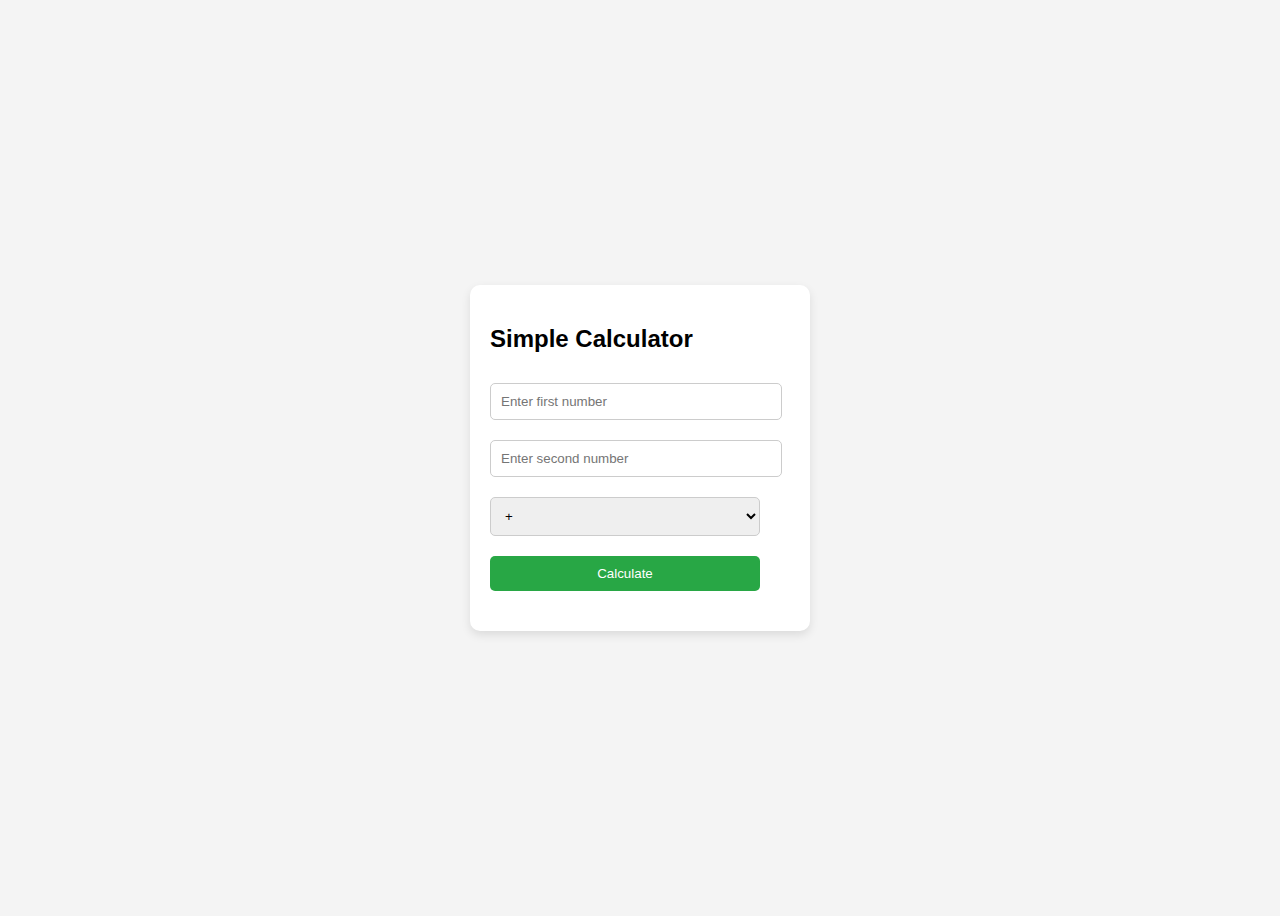
<file: index.html>
<!DOCTYPE html>
<html lang="en">
<head>
    <meta charset="UTF-8">
    <meta name="viewport" content="width=device-width, initial-scale=1.0">
    <title>Simple Calculator</title>
    <link rel="stylesheet" href="style.css">
    
</head>
<body>
    <div class="calculator">
        <h2>Simple Calculator</h2>
        <input type="number" id="num1" placeholder="Enter first number">
        <input type="number" id="num2" placeholder="Enter second number">
        <select id="operator">
            <option value="+">+</option>
            <option value="-">-</option>
            <option value="*">*</option>
            <option value="/">/</option>
        </select>
        <button onclick="calculate()">Calculate</button>
        <div class="result" id="result"></div>
    </div>

    <script>
        function calculate() {
            const num1 = parseFloat(document.getElementById("num1").value);
            const num2 = parseFloat(document.getElementById("num2").value);
            const operator = document.getElementById("operator").value;
            let result;

            
            if (isNaN(num1) || isNaN(num2)) {
                result = "Please enter valid numbers.";
            } else {
                switch (operator) {
                    case "+":
                        result = num1 + num2;
                        break;
                    case "-":
                        result = num1 - num2;
                        break;
                    case "*":
                        result = num1 * num2;
                        break;
                    case "/":
                        if (num2 === 0) {
                            result = "Cannot divide by zero.";
                        } else {
                            result = num1 / num2;
                        }
                        break;
                    default:
                        result = "Invalid operator.";
                }
            }

           
            document.getElementById("result").textContent = `Result: ${result}`;
        }
    </script>
</body>
</html>
</file>
<file: style.css>
body {
            font-family: Arial, sans-serif;
            display: flex;
            justify-content: center;
            align-items: center;
            height: 100vh;
            background-color: #f4f4f4;
        }
        .calculator {
            background-color: white;
            padding: 20px;
            border-radius: 10px;
            box-shadow: 0 4px 10px rgba(0, 0, 0, 0.1);
            width: 300px;
        }
        input[type="number"], select, button {
            width: 90%;
            padding: 10px;
            margin: 10px 0;
            border: 1px solid #ccc;
            border-radius: 5px;
        }
        button {
            background-color: #28a745;
            color: white;
            border: none;
            cursor: pointer;
        }
        button:hover {
            background-color: #218838;
        }
        .result {
            margin-top: 10px;
            font-size: 1.2em;
        }
</file>
